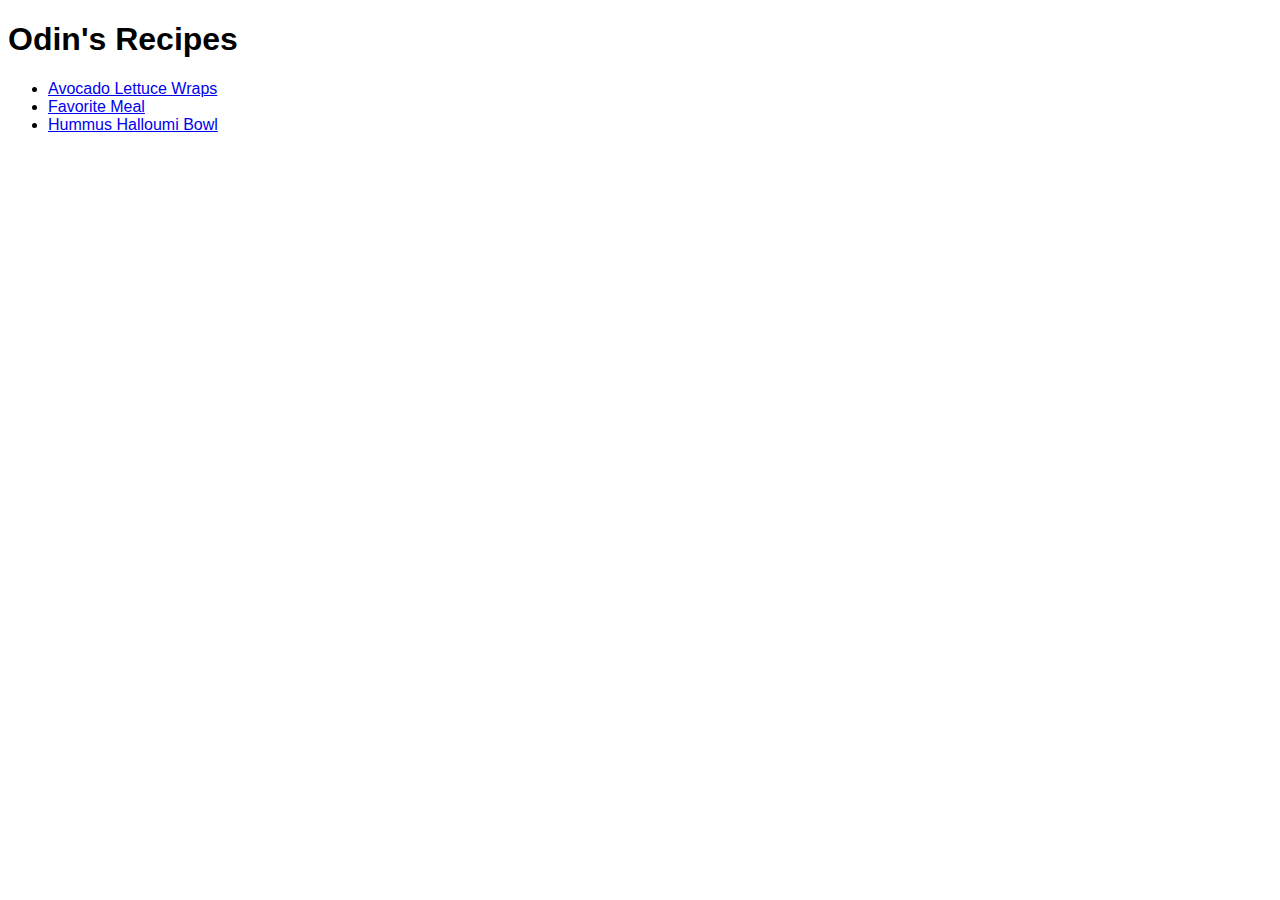
<file: index.html>
<!DOCTYPE html>
<html lang="en">
<head>
    <meta charset="UTF-8">
    <meta http-equiv="X-UA-Compatible" content="IE=edge">
    <meta name="viewport" content="width=device-width, initial-scale=1.0">
    <title>Odin's Recipes</title>
    <link rel="stylesheet" href="style.css">
</head>
<body>
    <h1>Odin's Recipes</h1>
      <ul>  
        <li><a href="./recipes/avocadoLettuceWraps.html">Avocado Lettuce Wraps</a></li>
        <li><a href="./recipes/favoriteMeal.html">Favorite Meal</a></li>
        <li><a href="./recipes/hummusHalloumiBowl.html">Hummus Halloumi Bowl</a></li>
       <!-- Omit this for now <li><a href="./recipes/mexicanFriedRice.html">Mexican Fried Rice</a></li> -->
      </ul>  
</body>
</html>
</file>
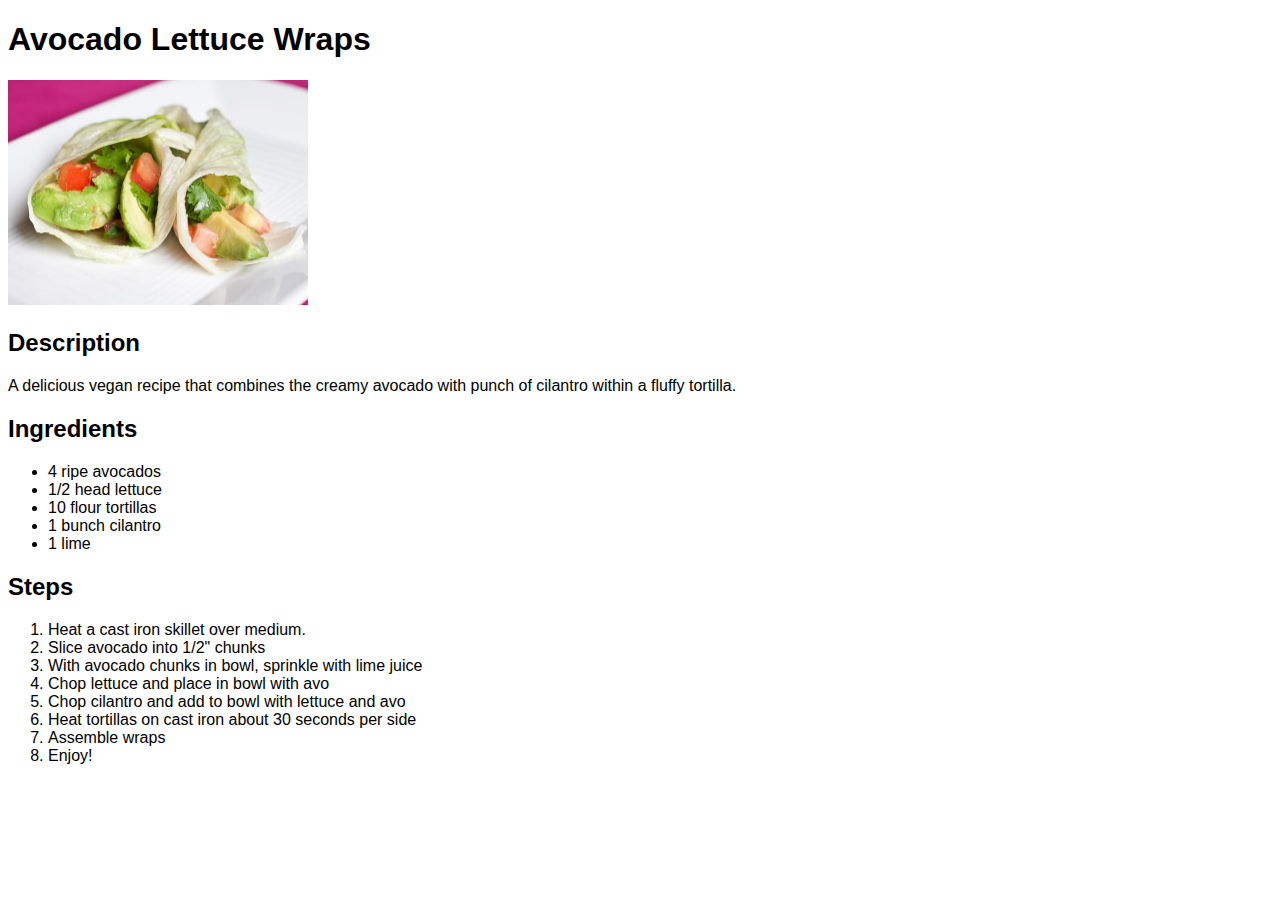
<file: recipes/avocadoLettuceWraps.html>
<!DOCTYPE html>
<html lang="en">
<head>
    <meta charset="UTF-8">
    <meta http-equiv="X-UA-Compatible" content="IE=edge">
    <meta name="viewport" content="width=device-width, initial-scale=1.0">
    <title>Avocado Lettuce Wraps</title>
    <link rel="stylesheet" href="../style.css">
</head>
<body>
    <h1>Avocado Lettuce Wraps</h1>
    <img src="../files/alwimage.jpeg" alt="Avo Lettuce Wraps in all their glory">
    <h2>Description</h2> 
    <p>A delicious vegan recipe that combines the creamy avocado with 
        punch of cilantro within a fluffy tortilla.</p>
    <h2>Ingredients</h2>
        <ul>
         <li>4 ripe avocados</li>
         <li>1/2 head lettuce</li>
         <li>10 flour tortillas</li>
         <li>1 bunch cilantro</li>
         <li>1 lime</li>
     </ul>
    <h2>Steps</h2>
     <ol>
         <li>Heat a cast iron skillet over medium.</li>
         <li>Slice avocado into 1/2" chunks</li>
         <li>With avocado chunks in bowl, sprinkle with lime juice</li>
         <li>Chop lettuce and place in bowl with avo</li>
         <li>Chop cilantro and add to bowl with lettuce and avo</li>
         <li>Heat tortillas on cast iron about 30 seconds per side</li>
         <li>Assemble wraps</li>
         <li>Enjoy!</li>
     </ol>

</body>
</html>
</file>
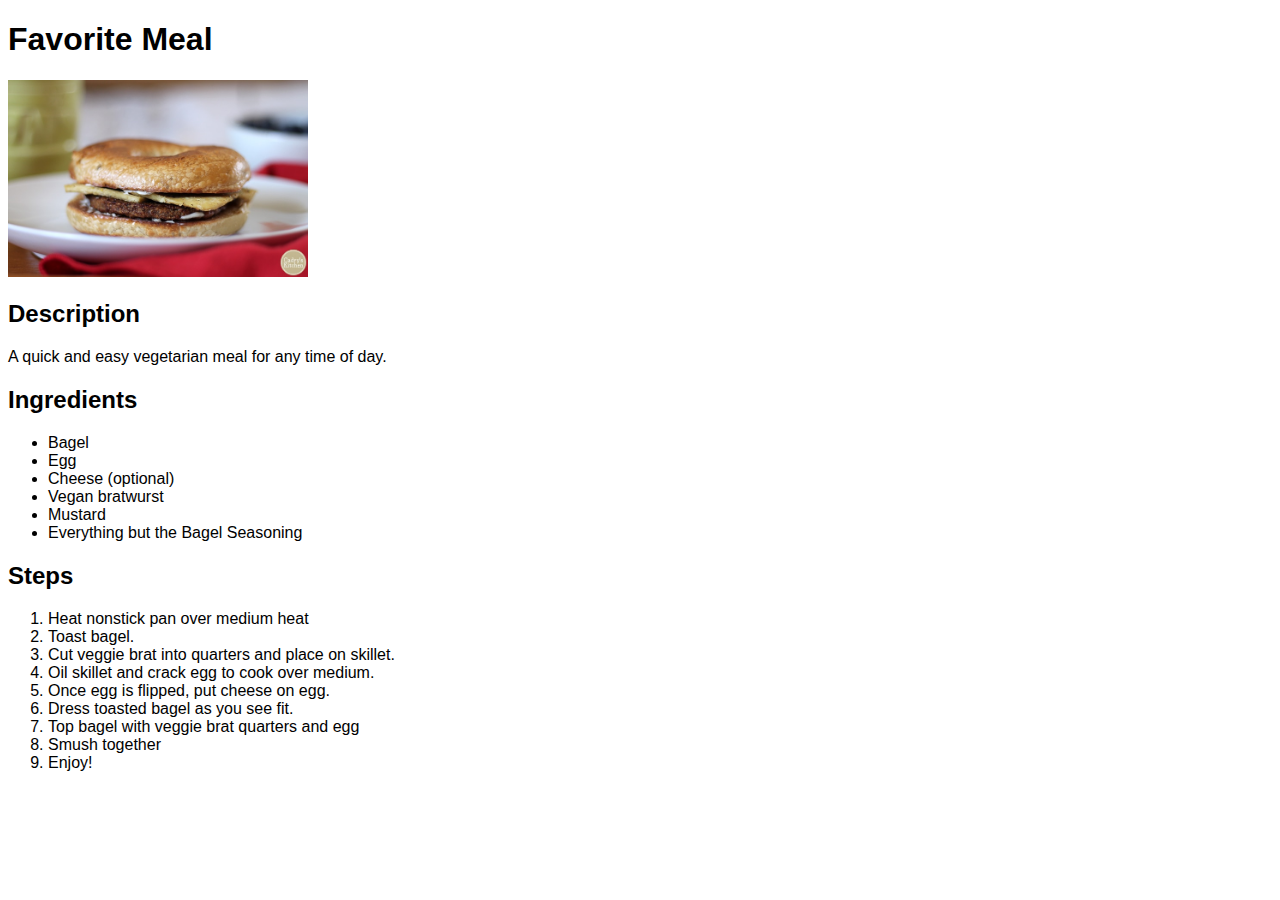
<file: recipes/favoriteMeal.html>
<!DOCTYPE html>
<html lang="en">
<head>
    <meta charset="UTF-8">
    <meta http-equiv="X-UA-Compatible" content="IE=edge">
    <meta name="viewport" content="width=device-width, initial-scale=1.0">
    <title>Favorite Meal</title>
    <link rel="stylesheet" href="../style.css">
</head>
<body>
    <h1>Favorite Meal</h1>
    <img src="../files/fmimage.jpeg" alt="Image of favorite meal">
    <h2>Description</h2> 
    <p>A quick and easy vegetarian meal for any time of day.</p>
    <h2>Ingredients</h2>
        <ul>
         <li>Bagel</li>
         <li>Egg</li>
         <li>Cheese (optional)</li>
         <li>Vegan bratwurst</li>
         <li>Mustard</li>
         <li>Everything but the Bagel Seasoning</li>
     </ul>
    <h2>Steps</h2>
     <ol>
        <li>Heat nonstick pan over medium heat</li> 
        <li>Toast bagel.</li>
         <li>Cut veggie brat into quarters and place on skillet.</li>
         <li>Oil skillet and crack egg to cook over medium.</li>
         <li>Once egg is flipped, put cheese on egg.</li>
         <li>Dress toasted bagel as you see fit.</li>
         <li>Top bagel with veggie brat quarters and egg</li>
         <li>Smush together</li>
         <li>Enjoy!</li>
     </ol>
</body>
</html>
</file>
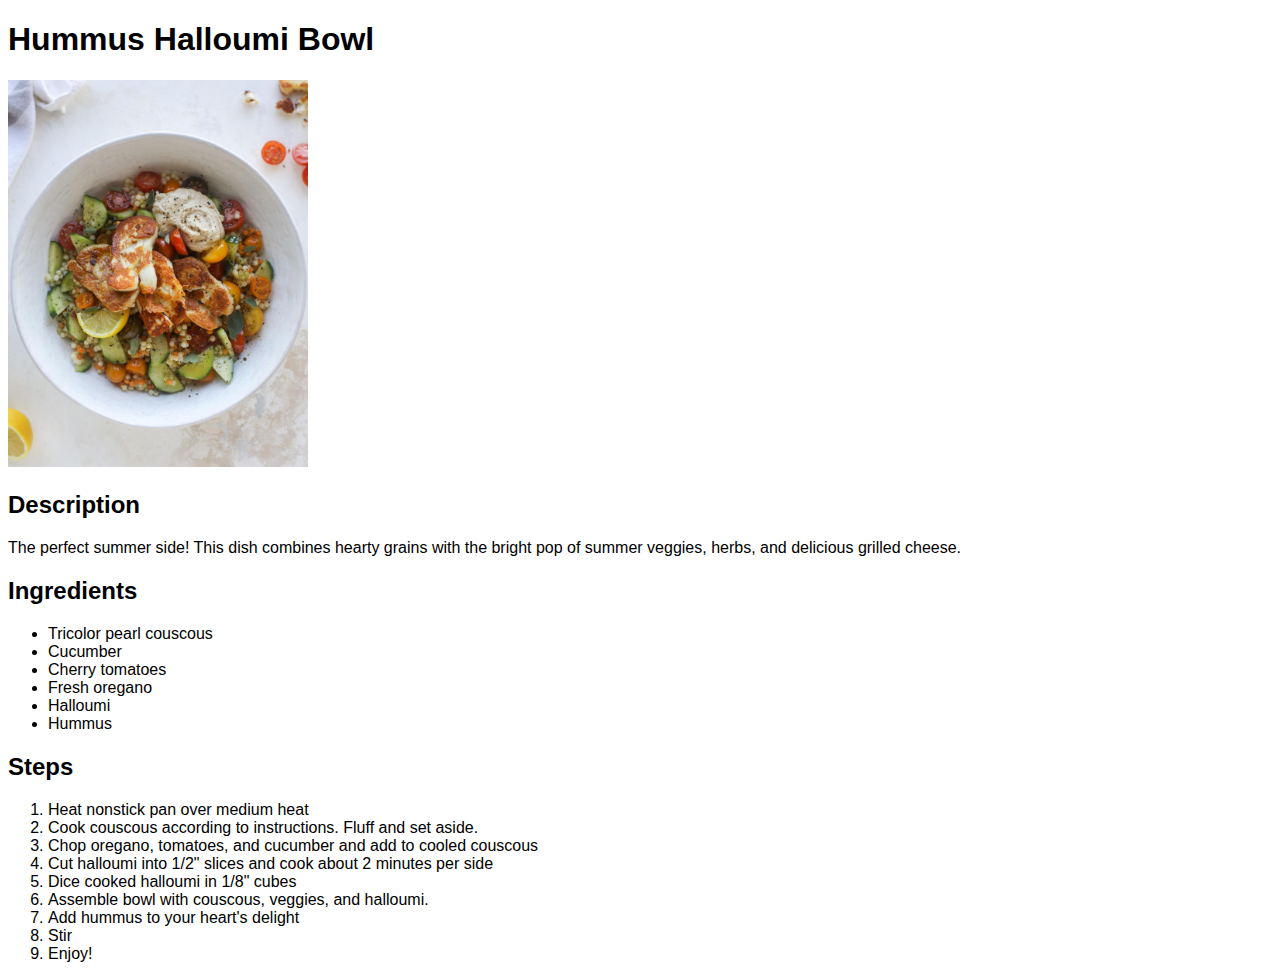
<file: recipes/hummusHalloumiBowl.html>
<!DOCTYPE html>
<html lang="en">
<head>
    <meta charset="UTF-8">
    <meta http-equiv="X-UA-Compatible" content="IE=edge">
    <meta name="viewport" content="width=device-width, initial-scale=1.0">
    <title>Hummus Halloumi Bowl</title>
    <link rel="stylesheet" href="../style.css">
</head>
<body>
    <h1>Hummus Halloumi Bowl</h1>
    <img src="../files/hhbimage.jpg" alt="Hummus Halloumi Bowl is dish">
    <h2>Description</h2> 
    <p>The perfect summer side! This dish combines hearty grains with the 
        bright pop of summer veggies, herbs, and delicious grilled cheese.</p>
    <h2>Ingredients</h2>
        <ul>
         <li>Tricolor pearl couscous</li>
         <li>Cucumber</li>
         <li>Cherry tomatoes</li>
         <li>Fresh oregano</li>
         <li>Halloumi</li>
         <li>Hummus</li>
     </ul>
    <h2>Steps</h2>
     <ol>
        <li>Heat nonstick pan over medium heat</li> 
        <li>Cook couscous according to instructions. Fluff and set aside.</li>
         <li>Chop oregano, tomatoes, and cucumber and add to cooled couscous</li>
         <li>Cut halloumi into 1/2" slices and cook about 2 minutes per side</li>
         <li>Dice cooked halloumi in 1/8" cubes</li>
         <li>Assemble bowl with couscous, veggies, and halloumi.</li>
         <li>Add hummus to your heart's delight</li>
         <li>Stir</li>
         <li>Enjoy!</li>
     </ol>
</body>
</html>
</file>
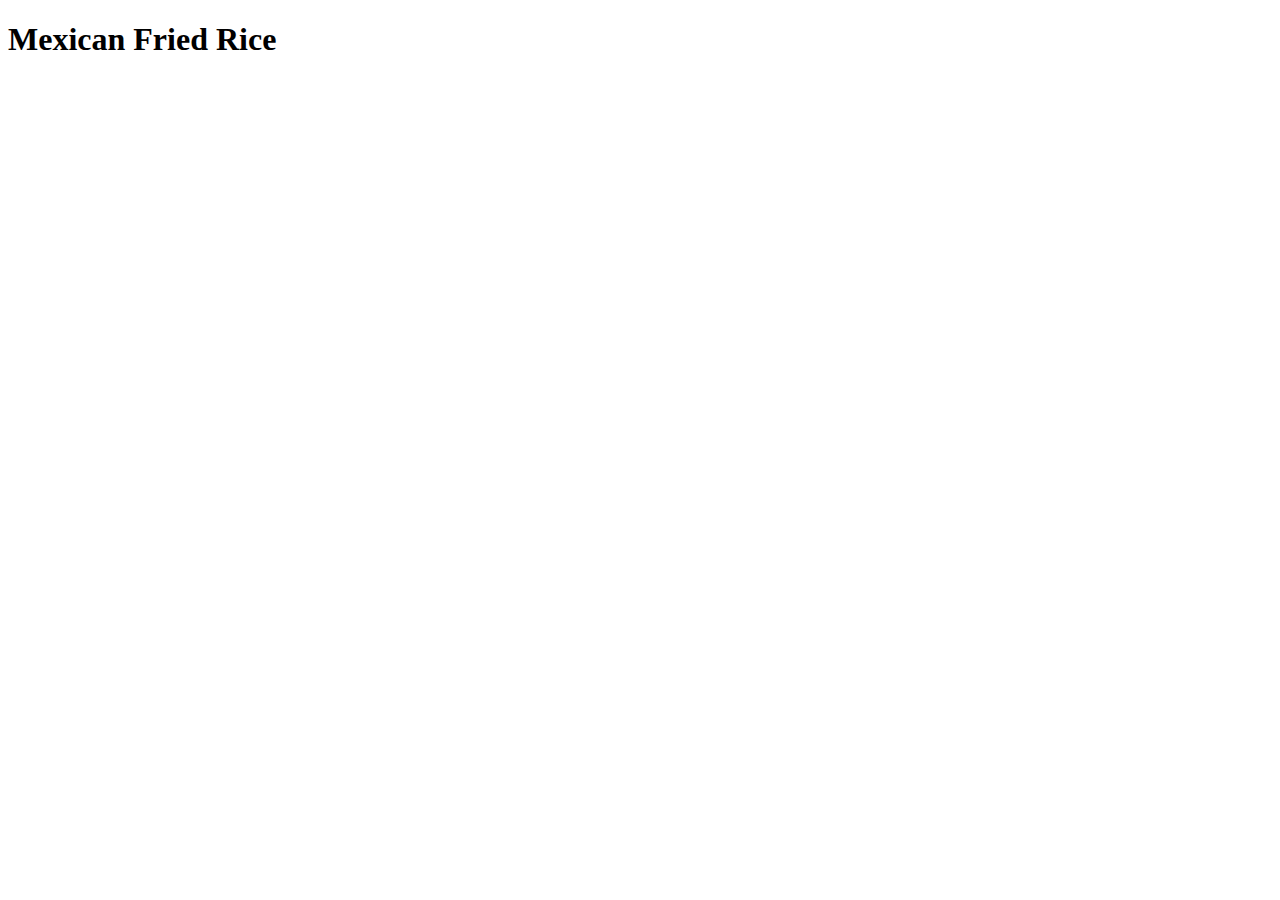
<file: recipes/mexicanFriedRice.html>
<!DOCTYPE html>
<html lang="en">
<head>
    <meta charset="UTF-8">
    <meta http-equiv="X-UA-Compatible" content="IE=edge">
    <meta name="viewport" content="width=device-width, initial-scale=1.0">
    <title>Mexican Fried Rice</title>
</head>
<body>
    <h1>Mexican Fried Rice</h1>
</body>
</html>
</file>
<file: style.css>
/* initial CSS for TOP recipes page */

body {
    font-family: Helvetica, Arial, sans-serif;
}

img {
    width: 300px;
    height: auto;
}
</file>
